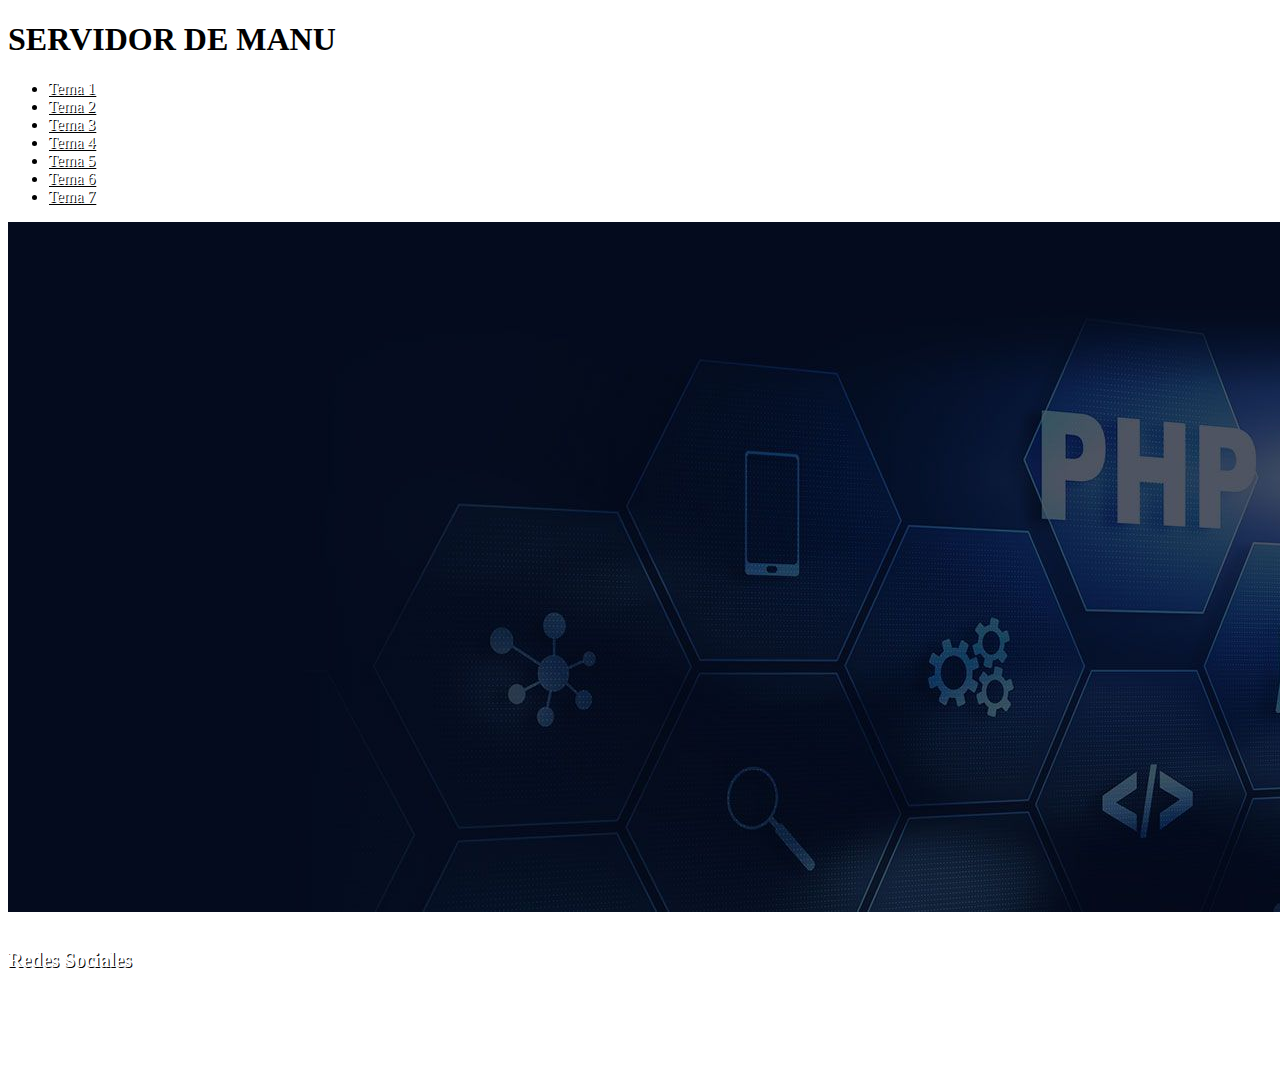
<file: index.html>
<!DOCTYPE html>
<html lang="es">

    <head>
        <meta charset="UTF-8">
        <meta name="viewport" content="width=device-width, initial-scale=1.0">

        <title>Servidor de Manu</title>

    <!-- BOOTSTRAP -->
        <link href="https://cdn.jsdelivr.net/npm/bootstrap@5.2.3/dist/css/bootstrap.min.css" rel="stylesheet" integrity="sha384-rbsA2VBKQhggwzxH7pPCaAqO46MgnOM80zW1RWuH61DGLwZJEdK2Kadq2F9CUG65" crossorigin="anonymous">
        <link rel="stylesheet" href="https://cdn.jsdelivr.net/npm/bootstrap-icons@1.10.3/font/bootstrap-icons.css">
        
        <link rel="stylesheet" href="css/estilos.css">
    </head>

    <body>
        <div class="container-fluid">
        <!-- HEADER -->
            <header class="text-center bg-dark bg-gradient py-3">
                <h1>SERVIDOR DE MANU</h1>
            </header>
                      
        <!-- NAV -->
            <nav class="navbar navbar-expand-md navbar-dark bg-dark bg-gradient lg-sticky-top d-flex">

                <div class="navbar row container-fluid d-flex text-center">

                    <ul class="navbar-nav row row-cols">

                        <div class="col-md-3 col-lg">
                        <li class="nav-item">
                            <a class="nav-link navTema" href="Tema1">Tema 1</a>
                        </li>
                        </div>

                        <div class="col-md-3 col-lg">
                        <li class="nav-item">
                            <a class="nav-link navTema" href="Tema2">Tema 2</a>
                        </li>
                        </div>

                        <div class="col-md-3 col-lg">
                        <li class="nav-item">
                            <a class="nav-link navTema" href="Tema3">Tema 3</a>
                        </li>                      
                        </div>

                        <div class="col-md-3 col-lg">
                        <li class="nav-item">
                            <a class="nav-link navTema" href="Tema4">Tema 4</a>
                        </li>                    
                        </div>              

                        <div class="col-md-3 col-lg">
                        <li class="nav-item">
                            <a class="nav-link navTema" href="Tema5">Tema 5</a>
                        </li>
                        </div>

                        <div class="col-md-3 col-lg">
                        <li class="nav-item">
                            <a class="nav-link navTema" href="Tema6">Tema 6</a>
                        </li>
                        </div>

                        <div class="col-md-3 col-lg">
                        <li class="nav-item">
                            <a class="nav-link navTema" href="Tema7">Tema 7</a>
                        </li>
                        </div>
                    </ul>
                </div>
            </nav>
                
        <!-- MAIN -->
            <main>
                <img src="imagenes/php_img.jpg" class="d-block mx-auto php_img py" alt="php_img">               
            </main>
           
        <!-- FOOTER -->
            <footer class="border-top bg-dark bg-gradient">
                <div class="row">

                    <!-- ACORDEON DE REDES -->
                    <div class="accordion mx-auto text-center py-4" id="accordionRedes" style="width: 50%;">
                        
                        <h5 class="footerTitulo" type="button" data-bs-toggle="collapse" data-bs-target="#collapseTwo" aria-expanded="true" aria-controls="collapseTwo">Redes Sociales</h5> 

                        <ul class="accordion-collapse collapse py-4 accordion-body" id="collapseTwo" aria-labelledby="headingTwo" data-bs-parent="#accordionRedes">
                            <a href="https://github.com/ManuECyL" target="_blank"><i class="bi bi-github px-3"></i></a>
                            <a href="#"><i class="bi bi-twitter px-2"></i></a>
                            <a href="#"><i class="bi bi-instagram px-3"></i></a>
                        </ul>                 
                    </div>

                            
                <!-- COPYRIGHT -->
                <div class="mx-auto text-center py-3 border-top" style="width: 98%;">
                    <p style="color: white;">© 2023 Company, Inc. All rights reserved.</p>
                </div>
            </footer>
        </div>
            
            
        <script src="https://cdn.jsdelivr.net/npm/@popperjs/core@2.11.6/dist/umd/popper.min.js" integrity="sha384-oBqDVmMz9ATKxIep9tiCxS/Z9fNfEXiDAYTujMAeBAsjFuCZSmKbSSUnQlmh/jp3" crossorigin="anonymous"></script>
        <script src="https://cdn.jsdelivr.net/npm/bootstrap@5.2.3/dist/js/bootstrap.min.js" integrity="sha384-cuYeSxntonz0PPNlHhBs68uyIAVpIIOZZ5JqeqvYYIcEL727kskC66kF92t6Xl2V" crossorigin="anonymous"></script>
    </body>

</html>
</file>
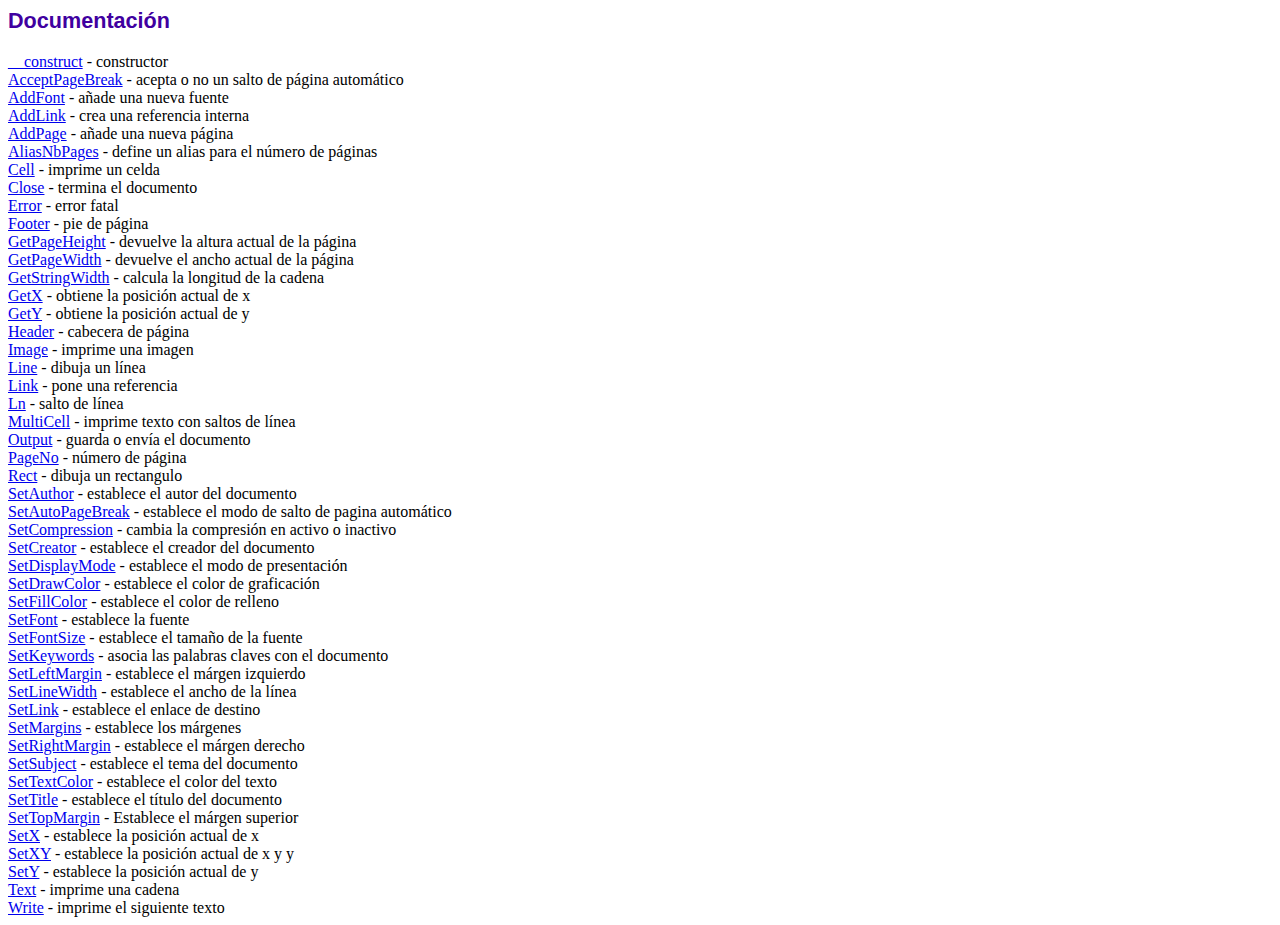
<file: fpdf186/doc/index.htm>
<!DOCTYPE html PUBLIC "-//W3C//DTD HTML 4.01 Transitional//EN">
<html>
<head>
<meta http-equiv="Content-Type" content="text/html; charset=UTF-8">
<title>Documentación</title>
<link type="text/css" rel="stylesheet" href="../fpdf.css">
</head>
<body>
<h1>Documentación</h1>
<a href="__construct.htm">__construct</a> - constructor<br>
<a href="acceptpagebreak.htm">AcceptPageBreak</a> - acepta o no un salto de página automático<br>
<a href="addfont.htm">AddFont</a> - añade una nueva fuente<br>
<a href="addlink.htm">AddLink</a> - crea una referencia interna<br>
<a href="addpage.htm">AddPage</a> - añade una nueva página<br>
<a href="aliasnbpages.htm">AliasNbPages</a> - define un alias para el número de páginas<br>
<a href="cell.htm">Cell</a> - imprime un celda<br>
<a href="close.htm">Close</a> - termina el documento<br>
<a href="error.htm">Error</a> - error fatal<br>
<a href="footer.htm">Footer</a> - pie de página<br>
<a href="getpageheight.htm">GetPageHeight</a> - devuelve la altura actual de la página<br>
<a href="getpagewidth.htm">GetPageWidth</a> - devuelve el ancho actual de la página<br>
<a href="getstringwidth.htm">GetStringWidth</a> - calcula la longitud de la cadena<br>
<a href="getx.htm">GetX</a> - obtiene la posición actual de x<br>
<a href="gety.htm">GetY</a> - obtiene la posición actual de y<br>
<a href="header.htm">Header</a> - cabecera de página<br>
<a href="image.htm">Image</a> - imprime una imagen<br>
<a href="line.htm">Line</a> - dibuja un línea<br>
<a href="link.htm">Link</a> - pone una referencia<br>
<a href="ln.htm">Ln</a> - salto de línea<br>
<a href="multicell.htm">MultiCell</a> - imprime texto con saltos de línea<br>
<a href="output.htm">Output</a> - guarda o envía el documento<br>
<a href="pageno.htm">PageNo</a> - número de página<br>
<a href="rect.htm">Rect</a> - dibuja un rectangulo<br>
<a href="setauthor.htm">SetAuthor</a> - establece el autor del documento<br>
<a href="setautopagebreak.htm">SetAutoPageBreak</a> - establece el modo de salto de pagina automático<br>
<a href="setcompression.htm">SetCompression</a> - cambia la compresión en activo o inactivo<br>
<a href="setcreator.htm">SetCreator</a> - establece el creador del documento<br>
<a href="setdisplaymode.htm">SetDisplayMode</a> - establece el modo de presentación<br>
<a href="setdrawcolor.htm">SetDrawColor</a> - establece el color de graficación<br>
<a href="setfillcolor.htm">SetFillColor</a> - establece el color de relleno<br>
<a href="setfont.htm">SetFont</a> - establece la fuente<br>
<a href="setfontsize.htm">SetFontSize</a> - establece el tamaño de la fuente<br>
<a href="setkeywords.htm">SetKeywords</a> - asocia las palabras claves con el documento<br>
<a href="setleftmargin.htm">SetLeftMargin</a> - establece el márgen izquierdo<br>
<a href="setlinewidth.htm">SetLineWidth</a> - establece el ancho de la línea<br>
<a href="setlink.htm">SetLink</a> - establece el enlace de destino<br>
<a href="setmargins.htm">SetMargins</a> - establece los márgenes<br>
<a href="setrightmargin.htm">SetRightMargin</a> - establece el márgen derecho<br>
<a href="setsubject.htm">SetSubject</a> - establece el tema del documento<br>
<a href="settextcolor.htm">SetTextColor</a> - establece el color del texto<br>
<a href="settitle.htm">SetTitle</a> - establece el título del documento<br>
<a href="settopmargin.htm">SetTopMargin</a> - Establece el márgen superior<br>
<a href="setx.htm">SetX</a> - establece la posición actual de x<br>
<a href="setxy.htm">SetXY</a> - establece la posición actual de x y y<br>
<a href="sety.htm">SetY</a> - establece la posición actual de y<br>
<a href="text.htm">Text</a> - imprime una cadena<br>
<a href="write.htm">Write</a> - imprime el siguiente texto<br>
</body>
</html>
</file>
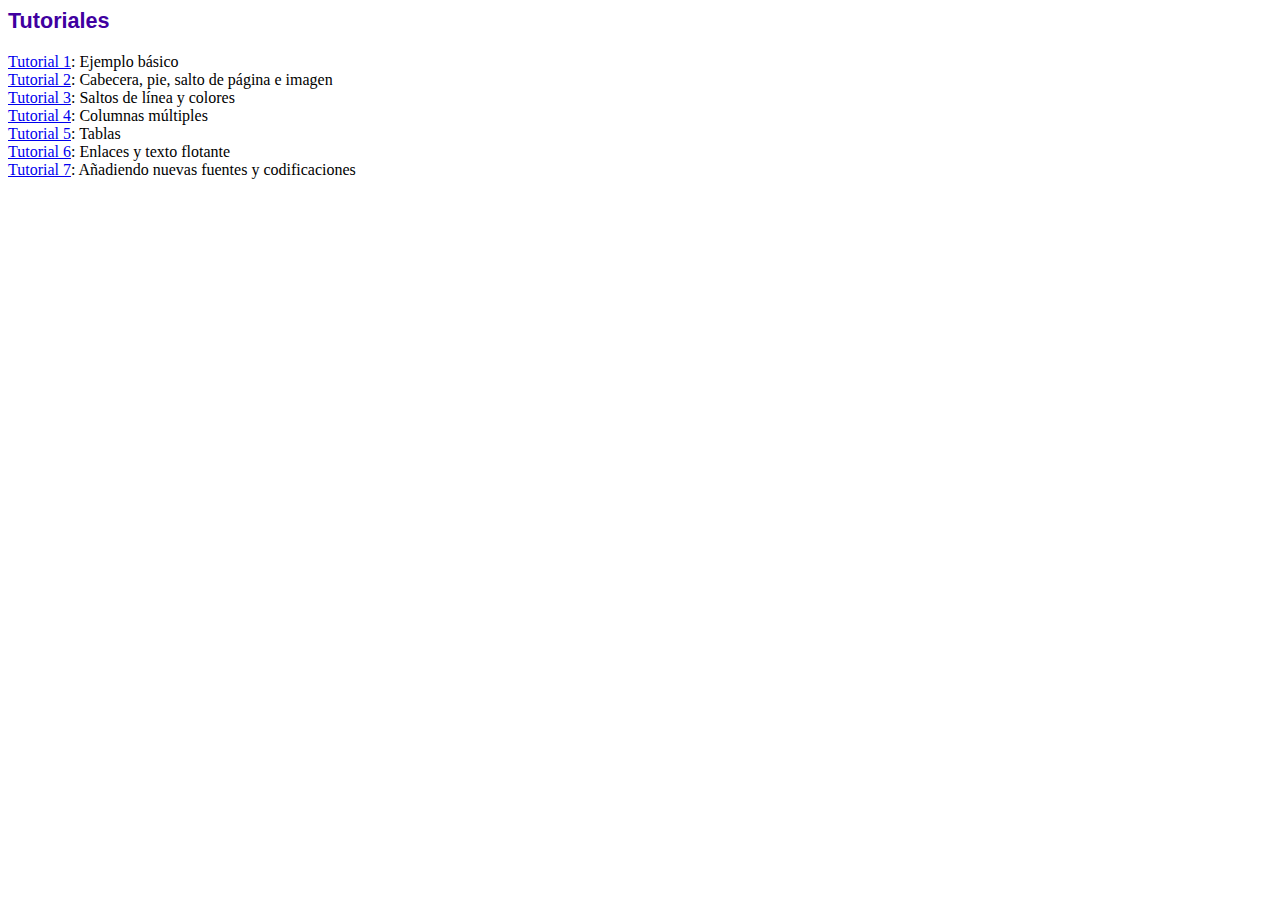
<file: fpdf186/tutorial/index.htm>
<!DOCTYPE html PUBLIC "-//W3C//DTD HTML 4.01 Transitional//EN">
<html>
<head>
<meta http-equiv="Content-Type" content="text/html; charset=UTF-8">
<title>Tutoriales</title>
<link type="text/css" rel="stylesheet" href="../fpdf.css">
</head>
<body>
<h1>Tutoriales</h1>
<ul style="list-style-type:none; margin-left:0; padding-left:0">
<li><a href="tuto1.htm">Tutorial 1</a>: Ejemplo básico</li>
<li><a href="tuto2.htm">Tutorial 2</a>: Cabecera, pie, salto de página e imagen</li>
<li><a href="tuto3.htm">Tutorial 3</a>: Saltos de línea y colores</li>
<li><a href="tuto4.htm">Tutorial 4</a>: Columnas múltiples</li>
<li><a href="tuto5.htm">Tutorial 5</a>: Tablas</li>
<li><a href="tuto6.htm">Tutorial 6</a>: Enlaces y texto flotante</li>
<li><a href="tuto7.htm">Tutorial 7</a>: Añadiendo nuevas fuentes y codificaciones</li>
</ul>
</body>
</html>
</file>
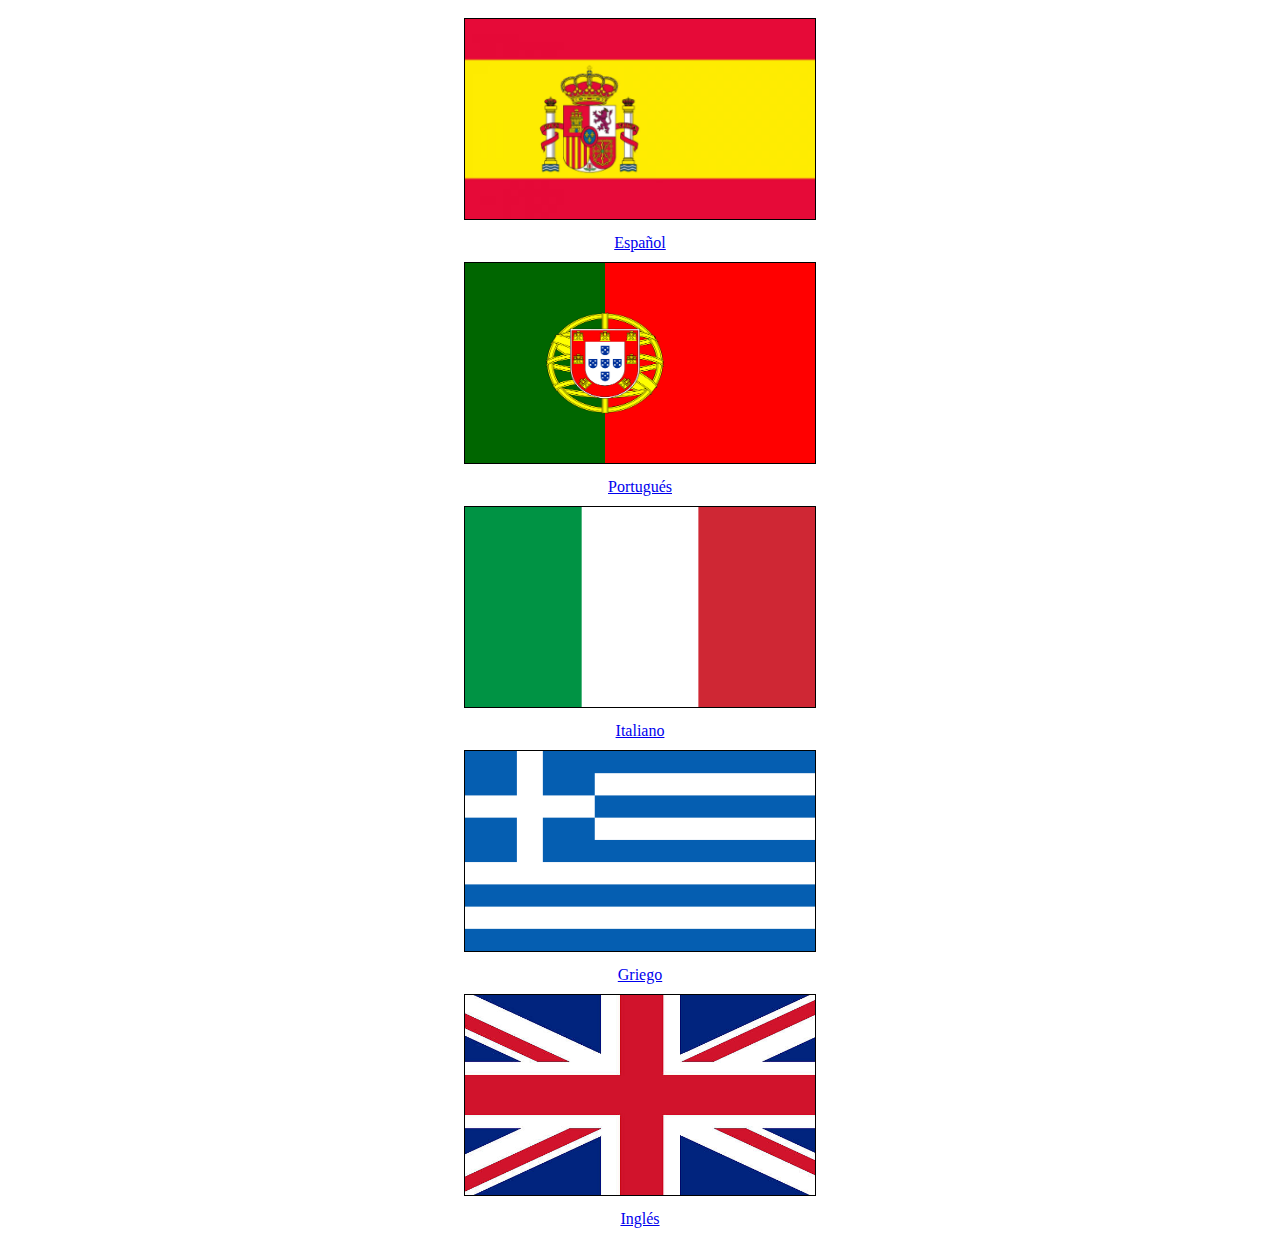
<file: Tema2/Tareas/01_Idiomas/index.html>
<!DOCTYPE html>
<html lang="es">
    <head>
        <meta charset="UTF-8">
        <meta name="viewport" content="width=device-width, initial-scale=1.0">

        <title>Idiomas</title>

        <style>
            body {
                text-align: center;
            }

            img {
                height: 200px;
                width: 350px;
                margin: 10px;
                border: 1px solid black;
            }

        </style>
    </head>

    <body>
        <a href="HolaMundoIdioma.php?idioma=es"><img src="imagenes/España.jpg" alt=""><br>Español</a>
        <br>
        <a href="HolaMundoIdioma.php?idioma=por"><img src="imagenes/Portugal.jpg" alt=""><br>Portugués</a>
        <br>
        <a href="HolaMundoIdioma.php?idioma=ita"><img src="imagenes/Italia.jpg" alt=""><br>Italiano</a>
        <br>
        <a href="HolaMundoIdioma.php?idioma=gri"><img src="imagenes/Grecia.jpg" alt=""><br>Griego</a>
        <br>
        <a href="HolaMundoIdioma.php?idioma=en"><img src="imagenes/Gran Bretaña.jpg" alt=""><br>Inglés</a>
    </body>
</html>
</file>
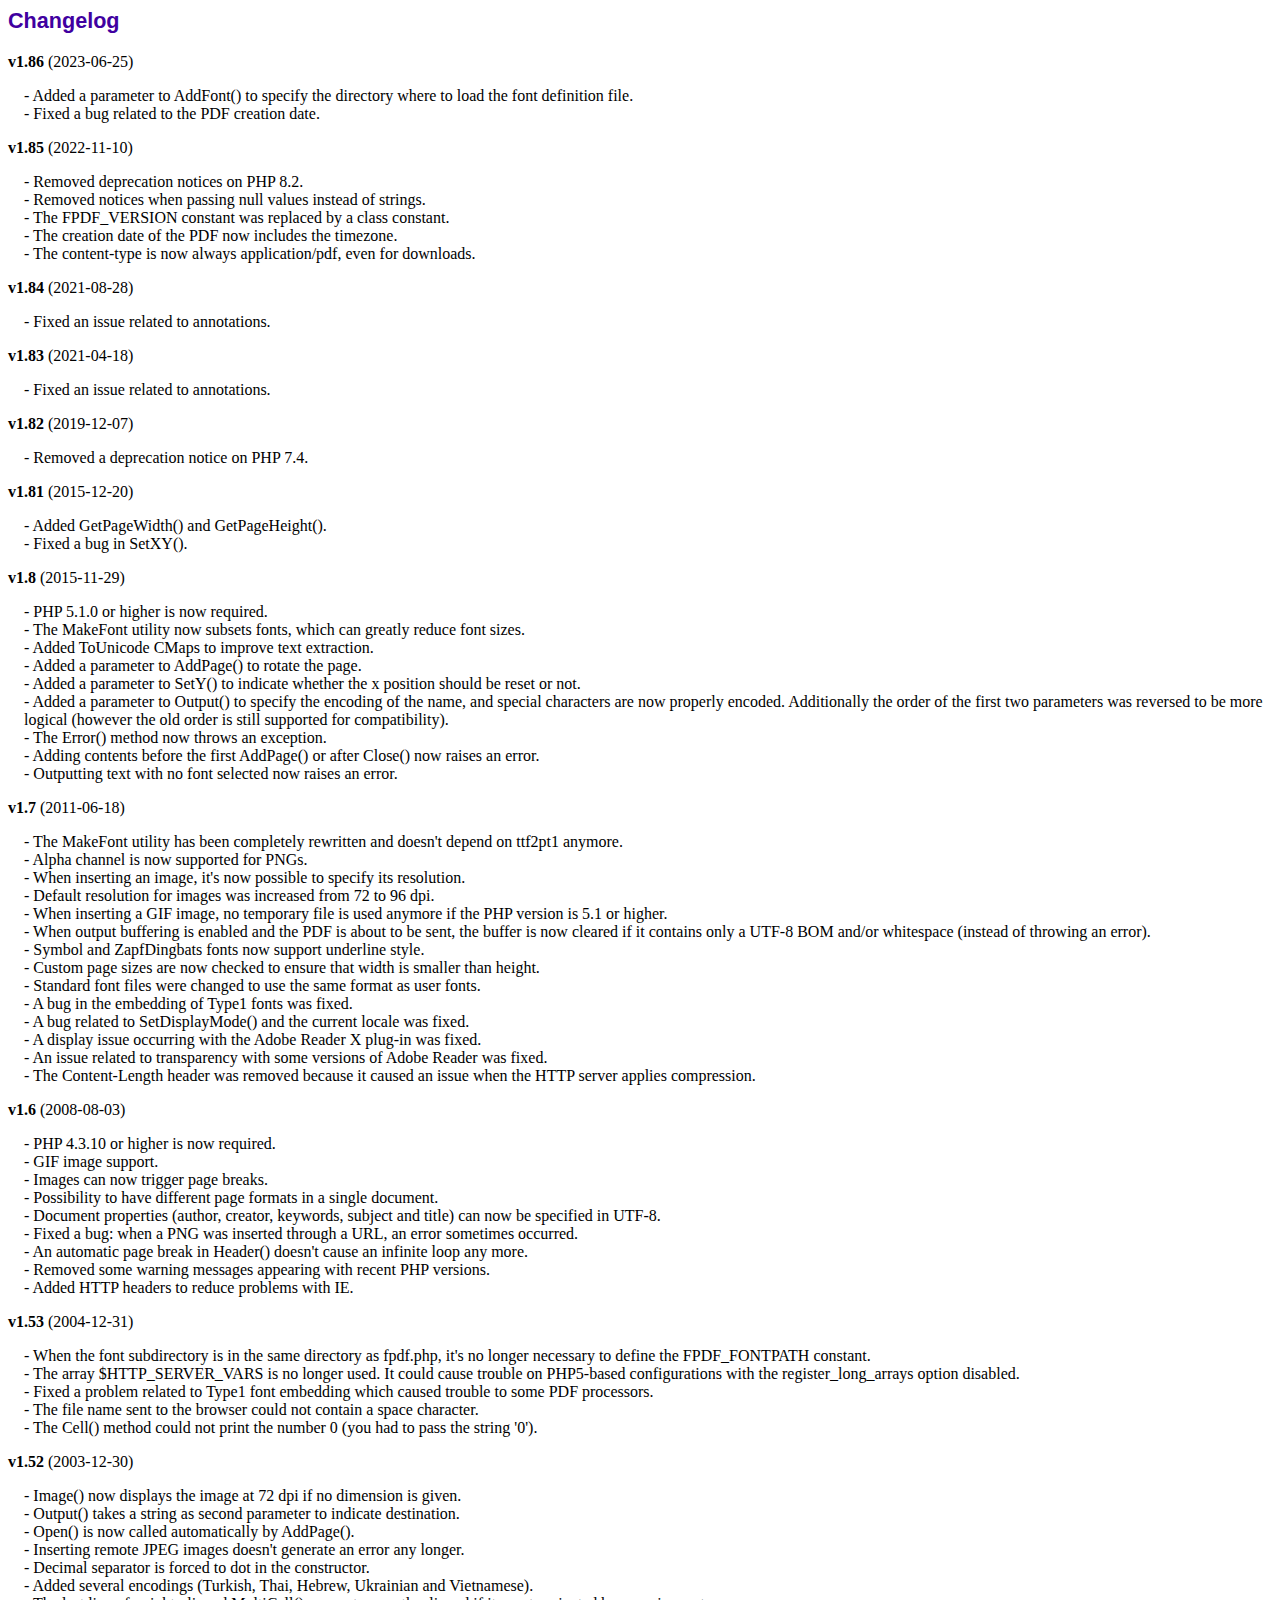
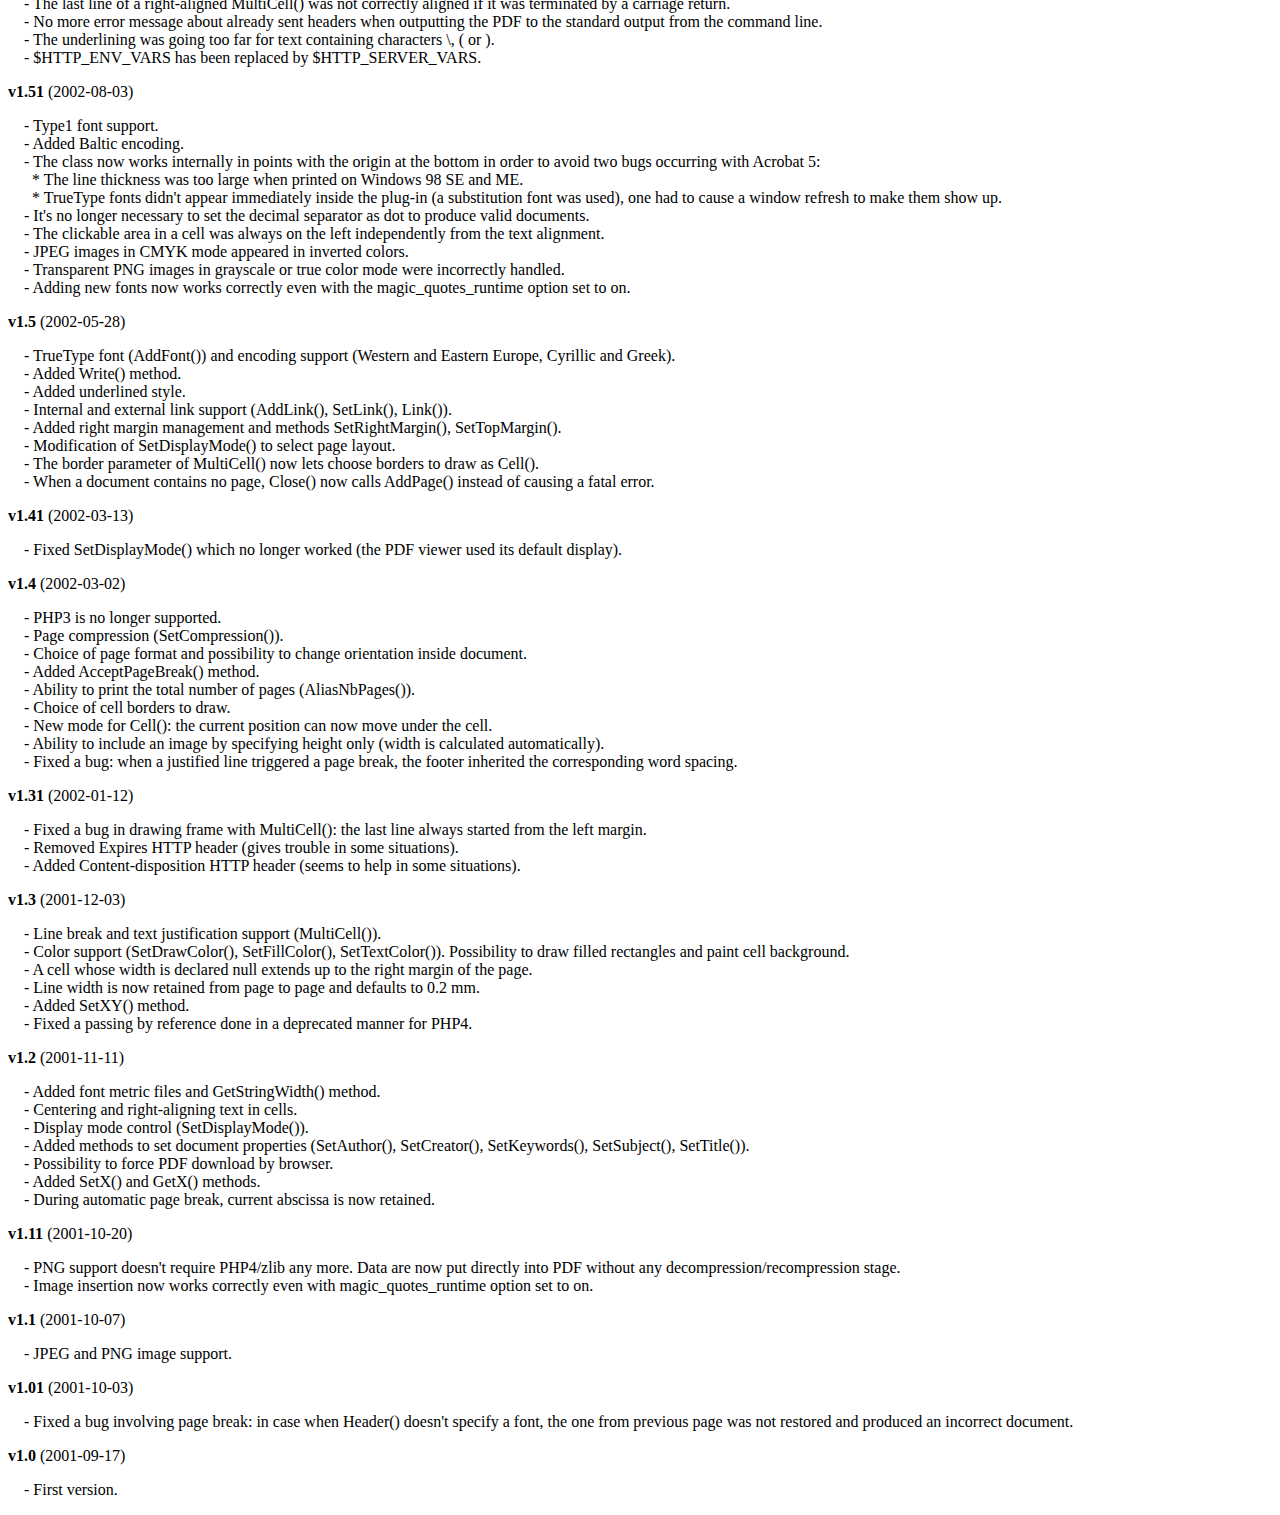
<file: fpdf186/changelog.htm>
<!DOCTYPE html PUBLIC "-//W3C//DTD HTML 4.01 Transitional//EN">
<html>
<head>
<meta http-equiv="Content-Type" content="text/html; charset=UTF-8">
<title>Changelog</title>
<link type="text/css" rel="stylesheet" href="fpdf.css">
<style type="text/css">
dd {margin:1em 0 1em 1em}
</style>
</head>
<body>
<h1>Changelog</h1>
<dl>
<dt><strong>v1.86</strong> (2023-06-25)</dt>
<dd>
- Added a parameter to AddFont() to specify the directory where to load the font definition file.<br>
- Fixed a bug related to the PDF creation date.<br>
</dd>
<dt><strong>v1.85</strong> (2022-11-10)</dt>
<dd>
- Removed deprecation notices on PHP 8.2.<br>
- Removed notices when passing null values instead of strings.<br>
- The FPDF_VERSION constant was replaced by a class constant.<br>
- The creation date of the PDF now includes the timezone.<br>
- The content-type is now always application/pdf, even for downloads.<br>
</dd>
<dt><strong>v1.84</strong> (2021-08-28)</dt>
<dd>
- Fixed an issue related to annotations.<br>
</dd>
<dt><strong>v1.83</strong> (2021-04-18)</dt>
<dd>
- Fixed an issue related to annotations.<br>
</dd>
<dt><strong>v1.82</strong> (2019-12-07)</dt>
<dd>
- Removed a deprecation notice on PHP 7.4.<br>
</dd>
<dt><strong>v1.81</strong> (2015-12-20)</dt>
<dd>
- Added GetPageWidth() and GetPageHeight().<br>
- Fixed a bug in SetXY().<br>
</dd>
<dt><strong>v1.8</strong> (2015-11-29)</dt>
<dd>
- PHP 5.1.0 or higher is now required.<br>
- The MakeFont utility now subsets fonts, which can greatly reduce font sizes.<br>
- Added ToUnicode CMaps to improve text extraction.<br>
- Added a parameter to AddPage() to rotate the page.<br>
- Added a parameter to SetY() to indicate whether the x position should be reset or not.<br>
- Added a parameter to Output() to specify the encoding of the name, and special characters are now properly encoded. Additionally the order of the first two parameters was reversed to be more logical (however the old order is still supported for compatibility).<br>
- The Error() method now throws an exception.<br>
- Adding contents before the first AddPage() or after Close() now raises an error.<br>
- Outputting text with no font selected now raises an error.<br>
</dd>
<dt><strong>v1.7</strong> (2011-06-18)</dt>
<dd>
- The MakeFont utility has been completely rewritten and doesn't depend on ttf2pt1 anymore.<br>
- Alpha channel is now supported for PNGs.<br>
- When inserting an image, it's now possible to specify its resolution.<br>
- Default resolution for images was increased from 72 to 96 dpi.<br>
- When inserting a GIF image, no temporary file is used anymore if the PHP version is 5.1 or higher.<br>
- When output buffering is enabled and the PDF is about to be sent, the buffer is now cleared if it contains only a UTF-8 BOM and/or whitespace (instead of throwing an error).<br>
- Symbol and ZapfDingbats fonts now support underline style.<br>
- Custom page sizes are now checked to ensure that width is smaller than height.<br>
- Standard font files were changed to use the same format as user fonts.<br>
- A bug in the embedding of Type1 fonts was fixed.<br>
- A bug related to SetDisplayMode() and the current locale was fixed.<br>
- A display issue occurring with the Adobe Reader X plug-in was fixed.<br>
- An issue related to transparency with some versions of Adobe Reader was fixed.<br>
- The Content-Length header was removed because it caused an issue when the HTTP server applies compression.<br>
</dd>
<dt><strong>v1.6</strong> (2008-08-03)</dt>
<dd>
- PHP 4.3.10 or higher is now required.<br>
- GIF image support.<br>
- Images can now trigger page breaks.<br>
- Possibility to have different page formats in a single document.<br>
- Document properties (author, creator, keywords, subject and title) can now be specified in UTF-8.<br>
- Fixed a bug: when a PNG was inserted through a URL, an error sometimes occurred.<br>
- An automatic page break in Header() doesn't cause an infinite loop any more.<br>
- Removed some warning messages appearing with recent PHP versions.<br>
- Added HTTP headers to reduce problems with IE.<br>
</dd>
<dt><strong>v1.53</strong> (2004-12-31)</dt>
<dd>
- When the font subdirectory is in the same directory as fpdf.php, it's no longer necessary to define the FPDF_FONTPATH constant.<br>
- The array $HTTP_SERVER_VARS is no longer used. It could cause trouble on PHP5-based configurations with the register_long_arrays option disabled.<br>
- Fixed a problem related to Type1 font embedding which caused trouble to some PDF processors.<br>
- The file name sent to the browser could not contain a space character.<br>
- The Cell() method could not print the number 0 (you had to pass the string '0').<br>
</dd>
<dt><strong>v1.52</strong> (2003-12-30)</dt>
<dd>
- Image() now displays the image at 72 dpi if no dimension is given.<br>
- Output() takes a string as second parameter to indicate destination.<br>
- Open() is now called automatically by AddPage().<br>
- Inserting remote JPEG images doesn't generate an error any longer.<br>
- Decimal separator is forced to dot in the constructor.<br>
- Added several encodings (Turkish, Thai, Hebrew, Ukrainian and Vietnamese).<br>
- The last line of a right-aligned MultiCell() was not correctly aligned if it was terminated by a carriage return.<br>
- No more error message about already sent headers when outputting the PDF to the standard output from the command line.<br>
- The underlining was going too far for text containing characters \, ( or ).<br>
- $HTTP_ENV_VARS has been replaced by $HTTP_SERVER_VARS.<br>
</dd>
<dt><strong>v1.51</strong> (2002-08-03)</dt>
<dd>
- Type1 font support.<br>
- Added Baltic encoding.<br>
- The class now works internally in points with the origin at the bottom in order to avoid two bugs occurring with Acrobat 5:<br>&nbsp;&nbsp;* The line thickness was too large when printed on Windows 98 SE and ME.<br>&nbsp;&nbsp;* TrueType fonts didn't appear immediately inside the plug-in (a substitution font was used), one had to cause a window refresh to make them show up.<br>
- It's no longer necessary to set the decimal separator as dot to produce valid documents.<br>
- The clickable area in a cell was always on the left independently from the text alignment.<br>
- JPEG images in CMYK mode appeared in inverted colors.<br>
- Transparent PNG images in grayscale or true color mode were incorrectly handled.<br>
- Adding new fonts now works correctly even with the magic_quotes_runtime option set to on.<br>
</dd>
<dt><strong>v1.5</strong> (2002-05-28)</dt>
<dd>
- TrueType font (AddFont()) and encoding support (Western and Eastern Europe, Cyrillic and Greek).<br>
- Added Write() method.<br>
- Added underlined style.<br>
- Internal and external link support (AddLink(), SetLink(), Link()).<br>
- Added right margin management and methods SetRightMargin(), SetTopMargin().<br>
- Modification of SetDisplayMode() to select page layout.<br>
- The border parameter of MultiCell() now lets choose borders to draw as Cell().<br>
- When a document contains no page, Close() now calls AddPage() instead of causing a fatal error.<br>
</dd>
<dt><strong>v1.41</strong> (2002-03-13)</dt>
<dd>
- Fixed SetDisplayMode() which no longer worked (the PDF viewer used its default display).<br>
</dd>
<dt><strong>v1.4</strong> (2002-03-02)</dt>
<dd>
- PHP3 is no longer supported.<br>
- Page compression (SetCompression()).<br>
- Choice of page format and possibility to change orientation inside document.<br>
- Added AcceptPageBreak() method.<br>
- Ability to print the total number of pages (AliasNbPages()).<br>
- Choice of cell borders to draw.<br>
- New mode for Cell(): the current position can now move under the cell.<br>
- Ability to include an image by specifying height only (width is calculated automatically).<br>
- Fixed a bug: when a justified line triggered a page break, the footer inherited the corresponding word spacing.<br>
</dd>
<dt><strong>v1.31</strong> (2002-01-12)</dt>
<dd>
- Fixed a bug in drawing frame with MultiCell(): the last line always started from the left margin.<br>
- Removed Expires HTTP header (gives trouble in some situations).<br>
- Added Content-disposition HTTP header (seems to help in some situations).<br>
</dd>
<dt><strong>v1.3</strong> (2001-12-03)</dt>
<dd>
- Line break and text justification support (MultiCell()).<br>
- Color support (SetDrawColor(), SetFillColor(), SetTextColor()). Possibility to draw filled rectangles and paint cell background.<br>
- A cell whose width is declared null extends up to the right margin of the page.<br>
- Line width is now retained from page to page and defaults to 0.2 mm.<br>
- Added SetXY() method.<br>
- Fixed a passing by reference done in a deprecated manner for PHP4.<br>
</dd>
<dt><strong>v1.2</strong> (2001-11-11)</dt>
<dd>
- Added font metric files and GetStringWidth() method.<br>
- Centering and right-aligning text in cells.<br>
- Display mode control (SetDisplayMode()).<br>
- Added methods to set document properties (SetAuthor(), SetCreator(), SetKeywords(), SetSubject(), SetTitle()).<br>
- Possibility to force PDF download by browser.<br>
- Added SetX() and GetX() methods.<br>
- During automatic page break, current abscissa is now retained.<br>
</dd>
<dt><strong>v1.11</strong> (2001-10-20)</dt>
<dd>
- PNG support doesn't require PHP4/zlib any more. Data are now put directly into PDF without any decompression/recompression stage.<br>
- Image insertion now works correctly even with magic_quotes_runtime option set to on.<br>
</dd>
<dt><strong>v1.1</strong> (2001-10-07)</dt>
<dd>
- JPEG and PNG image support.<br>
</dd>
<dt><strong>v1.01</strong> (2001-10-03)</dt>
<dd>
- Fixed a bug involving page break: in case when Header() doesn't specify a font, the one from previous page was not restored and produced an incorrect document.<br>
</dd>
<dt><strong>v1.0</strong> (2001-09-17)</dt>
<dd>
- First version.<br>
</dd>
</dl>
</body>
</html>
</file>
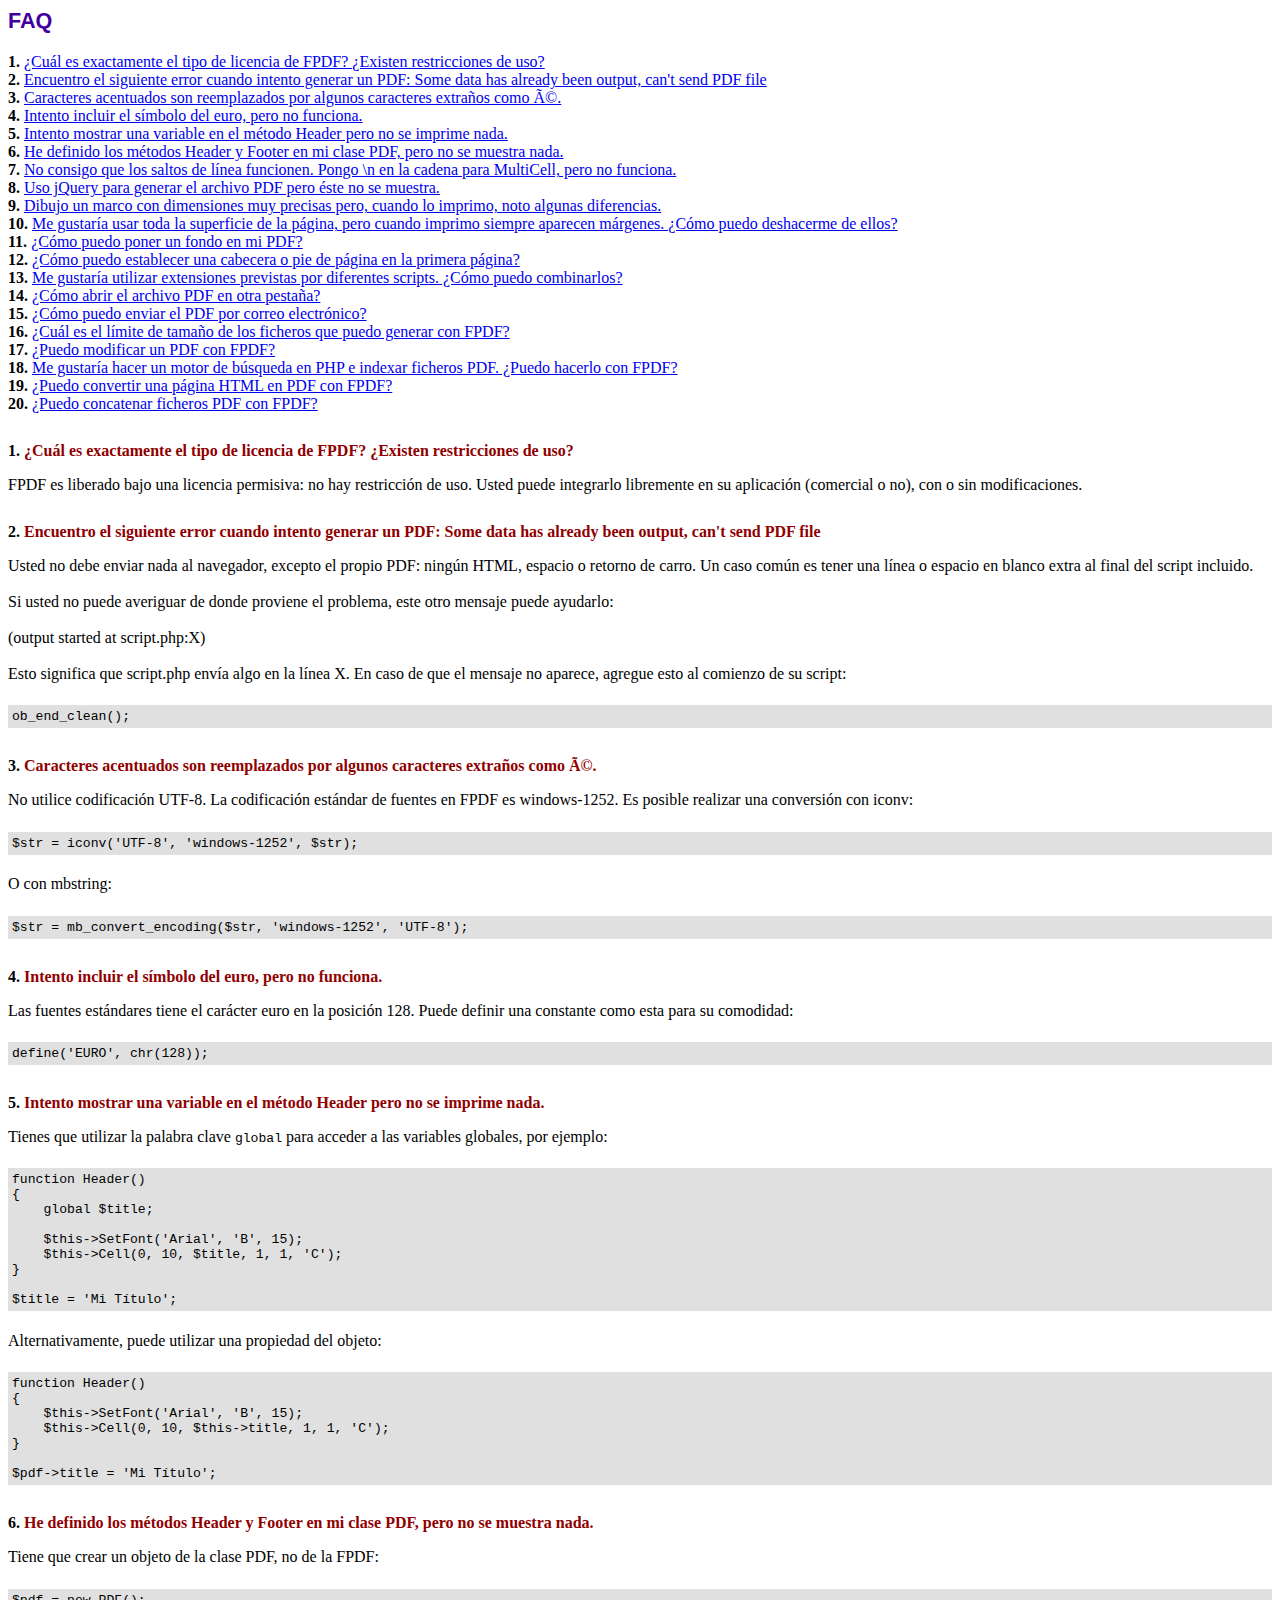
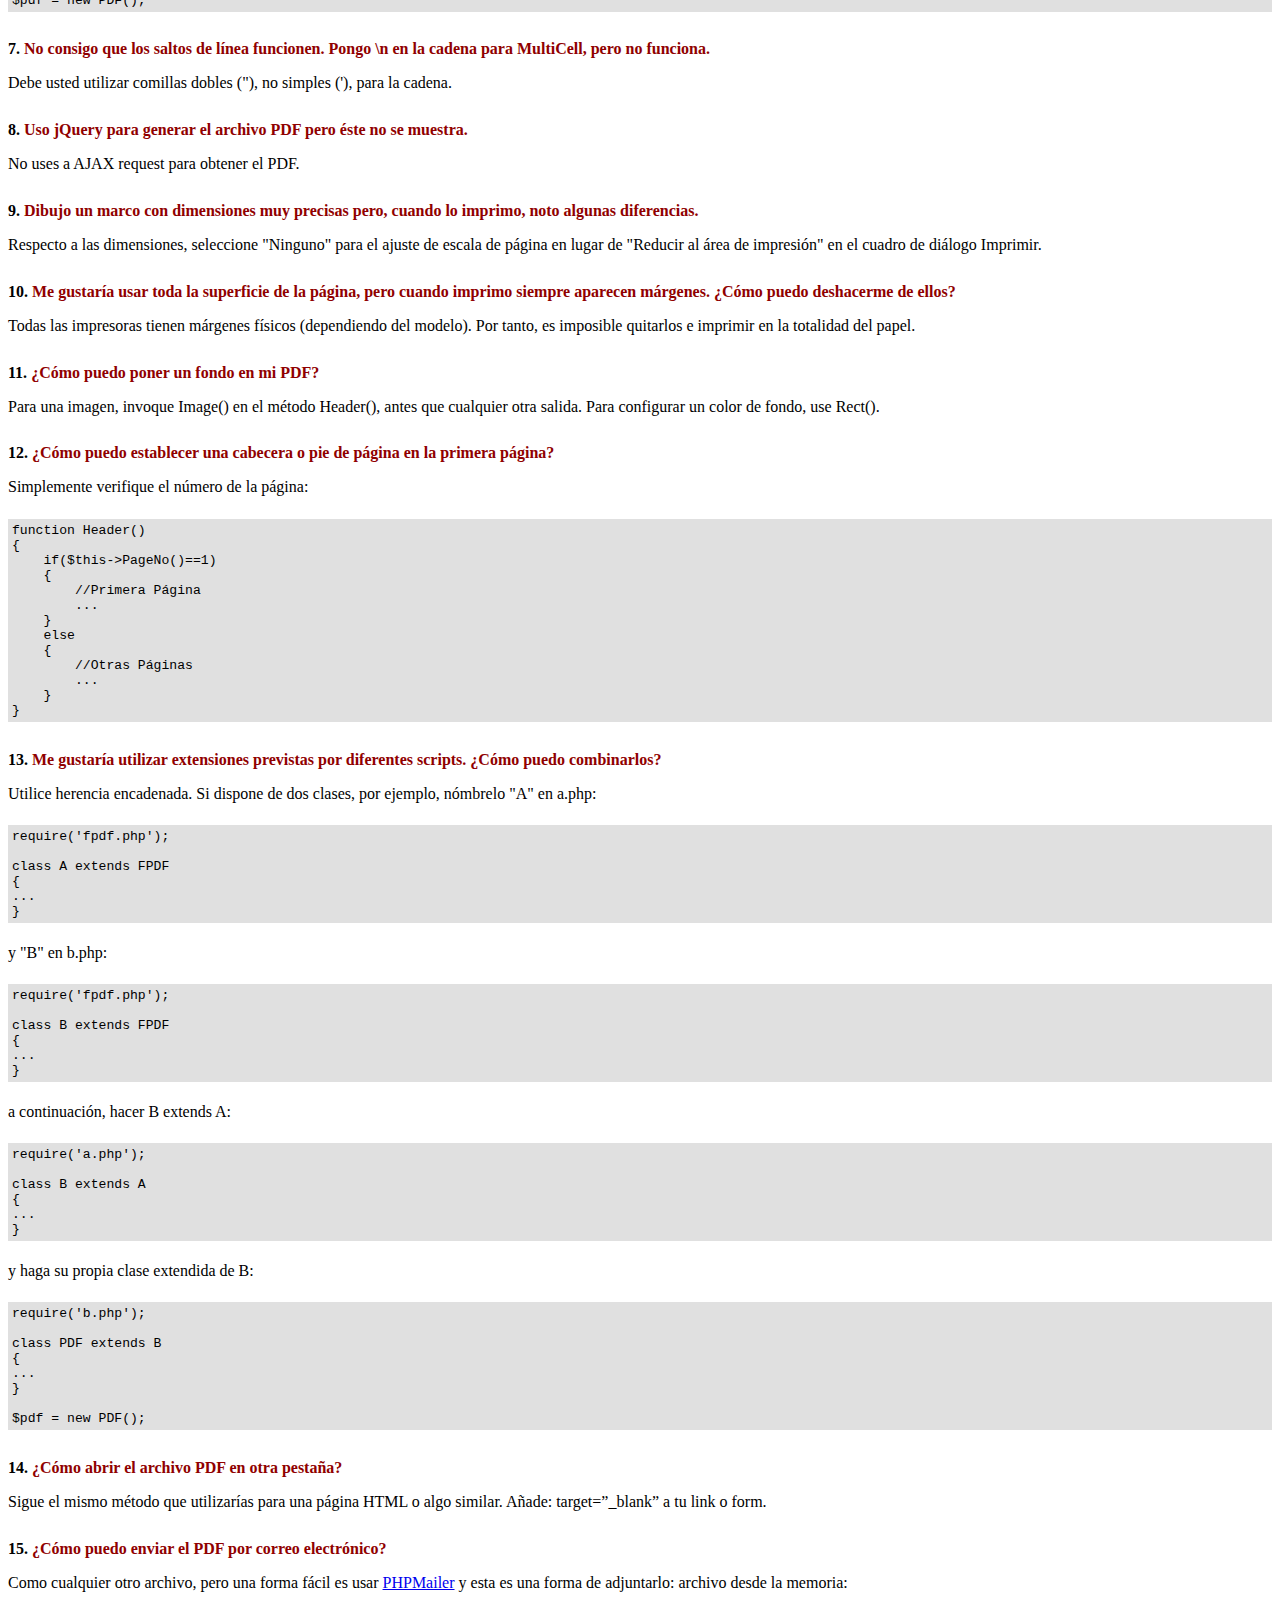
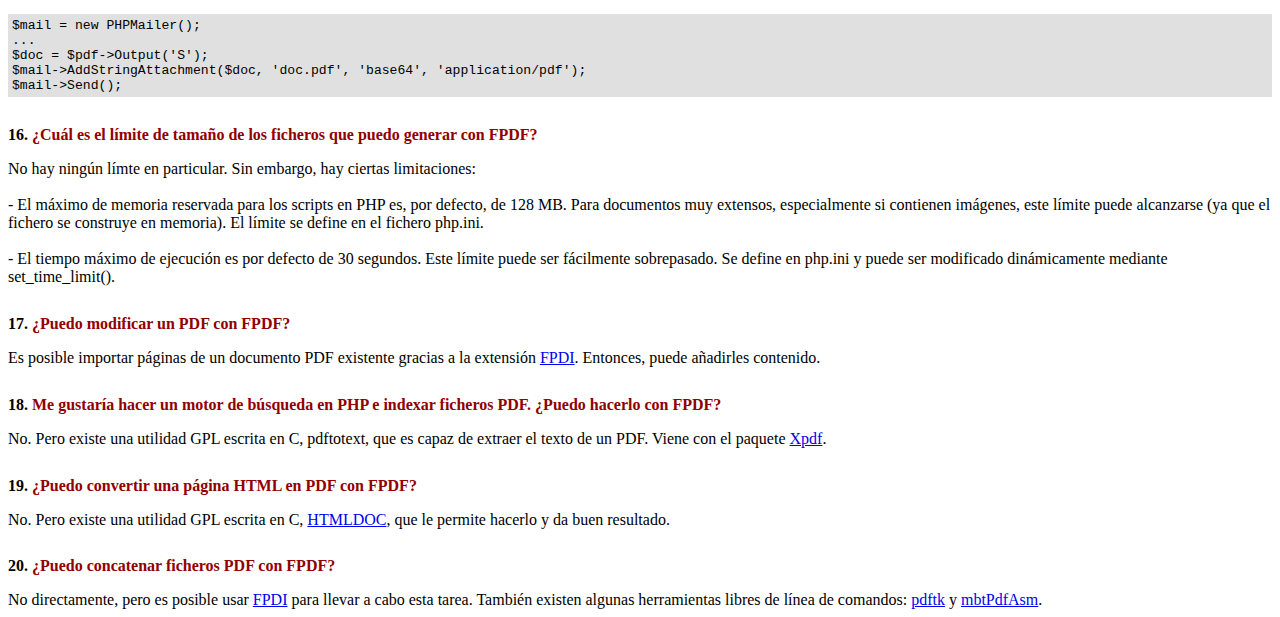
<file: fpdf186/FAQ.htm>
<!DOCTYPE html PUBLIC "-//W3C//DTD HTML 4.01 Transitional//EN">
<html>
<head>
<meta http-equiv="Content-Type" content="text/html; charset=UTF-8">
<title>FAQ</title>
<link type="text/css" rel="stylesheet" href="fpdf.css">
<style type="text/css">
ul {list-style-type:none; margin:0; padding:0}
ul#answers li {margin-top:1.8em}
.question {font-weight:bold; color:#900000}
</style>
</head>
<body>
<h1>FAQ</h1>
<ul>
<li><b>1.</b> <a href='#q1'>¿Cuál es exactamente el tipo de licencia de FPDF? ¿Existen restricciones de uso?</a></li>
<li><b>2.</b> <a href='#q2'>Encuentro el siguiente error cuando intento generar un PDF: Some data has already been output, can't send PDF file</a></li>
<li><b>3.</b> <a href='#q3'>Caracteres acentuados son reemplazados por algunos caracteres extraños como Ã©.</a></li>
<li><b>4.</b> <a href='#q4'>Intento incluir el símbolo del euro, pero no funciona.</a></li>
<li><b>5.</b> <a href='#q5'>Intento mostrar una variable en el método Header pero no se imprime nada.</a></li>
<li><b>6.</b> <a href='#q6'>He definido los métodos Header y Footer en mi clase PDF, pero no se muestra nada.</a></li>
<li><b>7.</b> <a href='#q7'>No consigo que los saltos de línea funcionen. Pongo \n en la cadena para MultiCell, pero no funciona.</a></li>
<li><b>8.</b> <a href='#q8'>Uso jQuery para generar el archivo PDF pero éste no se muestra.</a></li>
<li><b>9.</b> <a href='#q9'>Dibujo un marco con dimensiones muy precisas pero, cuando lo imprimo, noto algunas diferencias.</a></li>
<li><b>10.</b> <a href='#q10'>Me gustaría usar toda la superficie de la página, pero cuando imprimo siempre aparecen márgenes. ¿Cómo puedo deshacerme de ellos?</a></li>
<li><b>11.</b> <a href='#q11'>¿Cómo puedo poner un fondo en mi PDF?</a></li>
<li><b>12.</b> <a href='#q12'>¿Cómo puedo establecer una cabecera o pie de página en la primera página?</a></li>
<li><b>13.</b> <a href='#q13'>Me gustaría utilizar extensiones previstas por diferentes scripts. ¿Cómo puedo combinarlos?</a></li>
<li><b>14.</b> <a href='#q14'>¿Cómo abrir el archivo PDF en otra pestaña?</a></li>
<li><b>15.</b> <a href='#q15'>¿Cómo puedo enviar el PDF por correo electrónico?</a></li>
<li><b>16.</b> <a href='#q16'>¿Cuál es el límite de tamaño de los ficheros que puedo generar con FPDF?</a></li>
<li><b>17.</b> <a href='#q17'>¿Puedo modificar un PDF con FPDF?</a></li>
<li><b>18.</b> <a href='#q18'>Me gustaría hacer un motor de búsqueda en PHP e indexar ficheros PDF. ¿Puedo hacerlo con FPDF?</a></li>
<li><b>19.</b> <a href='#q19'>¿Puedo convertir una página HTML en PDF con FPDF?</a></li>
<li><b>20.</b> <a href='#q20'>¿Puedo concatenar ficheros PDF con FPDF?</a></li>
</ul>

<ul id='answers'>
<li id='q1'>
<p><b>1.</b> <span class='question'>¿Cuál es exactamente el tipo de licencia de FPDF? ¿Existen restricciones de uso?</span></p>
FPDF es liberado bajo una licencia permisiva: no hay restricción de uso. Usted puede integrarlo
libremente en su aplicación (comercial o no), con o sin modificaciones.
</li>

<li id='q2'>
<p><b>2.</b> <span class='question'>Encuentro el siguiente error cuando intento generar un PDF: Some data has already been output, can't send PDF file</span></p>
Usted no debe enviar nada al navegador, excepto el propio PDF: ningún HTML, espacio o retorno de carro. Un caso común
es tener una línea o espacio en blanco extra al final del script incluido.<br>
<br>
Si usted no puede averiguar de donde proviene el problema, este otro mensaje puede ayudarlo:<br>
<br>
(output started at script.php:X)<br>
<br>
Esto significa que script.php envía algo en la línea X. En caso de que el mensaje no aparece, agregue esto al
comienzo de su script:
<div class="doc-source">
<pre><code>ob_end_clean();</code></pre>
</div>
</li>

<li id='q3'>
<p><b>3.</b> <span class='question'>Caracteres acentuados son reemplazados por algunos caracteres extraños como Ã©.</span></p>
No utilice codificación UTF-8. La codificación estándar de fuentes en FPDF es windows-1252.
Es posible realizar una conversión con iconv:
<div class="doc-source">
<pre><code>$str = iconv('UTF-8', 'windows-1252', $str);</code></pre>
</div>
O con mbstring:
<div class="doc-source">
<pre><code>$str = mb_convert_encoding($str, 'windows-1252', 'UTF-8');</code></pre>
</div>
</li>

<li id='q4'>
<p><b>4.</b> <span class='question'>Intento incluir el símbolo del euro, pero no funciona.</span></p>
Las fuentes estándares tiene el carácter euro en la posición 128. Puede definir una constante
como esta para su comodidad:
<div class="doc-source">
<pre><code>define('EURO', chr(128));</code></pre>
</div>
</li>

<li id='q5'>
<p><b>5.</b> <span class='question'>Intento mostrar una variable en el método Header pero no se imprime nada.</span></p>
Tienes que utilizar la palabra clave <code>global</code> para acceder a las variables globales, por ejemplo:
<div class="doc-source">
<pre><code>function Header()
{
    global $title;

    $this-&gt;SetFont('Arial', 'B', 15);
    $this-&gt;Cell(0, 10, $title, 1, 1, 'C');
}

$title = 'Mi Título';</code></pre>
</div>
Alternativamente, puede utilizar una propiedad del objeto:
<div class="doc-source">
<pre><code>function Header()
{
    $this-&gt;SetFont('Arial', 'B', 15);
    $this-&gt;Cell(0, 10, $this-&gt;title, 1, 1, 'C');
}

$pdf-&gt;title = 'Mi Título';</code></pre>
</div>
</li>

<li id='q6'>
<p><b>6.</b> <span class='question'>He definido los métodos Header y Footer en mi clase PDF, pero no se muestra nada.</span></p>
Tiene que crear un objeto de la clase PDF, no de la FPDF:
<div class="doc-source">
<pre><code>$pdf = new PDF();</code></pre>
</div>
</li>

<li id='q7'>
<p><b>7.</b> <span class='question'>No consigo que los saltos de línea funcionen. Pongo \n en la cadena para MultiCell, pero no funciona.</span></p>
Debe usted utilizar comillas dobles ("), no simples ('), para la cadena.
</li>

<li id='q8'>
<p><b>8.</b> <span class='question'>Uso jQuery para generar el archivo PDF pero éste no se muestra.</span></p>
No uses a AJAX request para obtener el PDF.
</li>

<li id='q9'>
<p><b>9.</b> <span class='question'>Dibujo un marco con dimensiones muy precisas pero, cuando lo imprimo, noto algunas diferencias.</span></p>
Respecto a las dimensiones, seleccione "Ninguno" para el ajuste de escala de página en lugar de "Reducir al área de impresión" en el cuadro de diálogo Imprimir.
</li>

<li id='q10'>
<p><b>10.</b> <span class='question'>Me gustaría usar toda la superficie de la página, pero cuando imprimo siempre aparecen márgenes. ¿Cómo puedo deshacerme de ellos?</span></p>
Todas las impresoras tienen márgenes físicos (dependiendo del modelo). Por tanto, es imposible quitarlos
e imprimir en la totalidad del papel.
</li>

<li id='q11'>
<p><b>11.</b> <span class='question'>¿Cómo puedo poner un fondo en mi PDF?</span></p>
Para una imagen, invoque Image() en el método Header(), antes que cualquier otra salida. Para configurar un color de fondo, use Rect().
</li>

<li id='q12'>
<p><b>12.</b> <span class='question'>¿Cómo puedo establecer una cabecera o pie de página en la primera página?</span></p>
Simplemente verifique el número de la página:
<div class="doc-source">
<pre><code>function Header()
{
    if($this-&gt;PageNo()==1)
    {
        //Primera Página
        ...
    }
    else
    {
        //Otras Páginas
        ...
    }
}</code></pre>
</div>
</li>

<li id='q13'>
<p><b>13.</b> <span class='question'>Me gustaría utilizar extensiones previstas por diferentes scripts. ¿Cómo puedo combinarlos?</span></p>
Utilice herencia encadenada. Si dispone de dos clases, por ejemplo, nómbrelo "A" en a.php:
<div class="doc-source">
<pre><code>require('fpdf.php');

class A extends FPDF
{
...
}</code></pre>
</div>
y "B" en b.php:
<div class="doc-source">
<pre><code>require('fpdf.php');

class B extends FPDF
{
...
}</code></pre>
</div>
a continuación, hacer B extends A:
<div class="doc-source">
<pre><code>require('a.php');

class B extends A
{
...
}</code></pre>
</div>
y haga su propia clase extendida de B:
<div class="doc-source">
<pre><code>require('b.php');

class PDF extends B
{
...
}

$pdf = new PDF();</code></pre>
</div>
</li>

<li id='q14'>
<p><b>14.</b> <span class='question'>¿Cómo abrir el archivo PDF en otra pestaña?</span></p>
Sigue el mismo método que utilizarías para una página HTML o algo similar.
Añade: target=”_blank” a tu link o form.
</li>

<li id='q15'>
<p><b>15.</b> <span class='question'>¿Cómo puedo enviar el PDF por correo electrónico?</span></p>
Como cualquier otro archivo, pero una forma fácil es usar <a href="https://github.com/PHPMailer/PHPMailer" target="_blank">PHPMailer</a>
y esta es una forma de adjuntarlo: archivo desde la memoria:
<div class="doc-source">
<pre><code>$mail = new PHPMailer();
...
$doc = $pdf-&gt;Output('S');
$mail-&gt;AddStringAttachment($doc, 'doc.pdf', 'base64', 'application/pdf');
$mail-&gt;Send();</code></pre>
</div>
</li>

<li id='q16'>
<p><b>16.</b> <span class='question'>¿Cuál es el límite de tamaño de los ficheros que puedo generar con FPDF?</span></p>
No hay ningún límte en particular. Sin embargo, hay ciertas limitaciones:
<br>
<br>
- El máximo de memoria reservada para los scripts en PHP es, por defecto, de 128 MB. Para documentos
muy extensos, especialmente si contienen imágenes, este límite puede alcanzarse (ya que el fichero
se construye en memoria). El límite se define en el fichero php.ini.
<br>
<br>
- El tiempo máximo de ejecución es por defecto de 30 segundos. Este límite puede ser fácilmente
sobrepasado. Se define en php.ini y puede ser modificado dinámicamente mediante set_time_limit().
</li>

<li id='q17'>
<p><b>17.</b> <span class='question'>¿Puedo modificar un PDF con FPDF?</span></p>
Es posible importar páginas de un documento PDF existente gracias a la extensión
<a href="https://www.setasign.com/products/fpdi/about/" target="_blank">FPDI</a>.
Entonces, puede añadirles contenido.
</li>

<li id='q18'>
<p><b>18.</b> <span class='question'>Me gustaría hacer un motor de búsqueda en PHP e indexar ficheros PDF. ¿Puedo hacerlo con FPDF?</span></p>
No. Pero existe una utilidad GPL escrita en C, pdftotext, que es capaz de extraer el texto de
un PDF. Viene con el paquete <a href="https://www.xpdfreader.com" target="_blank">Xpdf</a>.
</li>

<li id='q19'>
<p><b>19.</b> <span class='question'>¿Puedo convertir una página HTML en PDF con FPDF?</span></p>
No. Pero existe una utilidad GPL escrita en C, <a href="https://www.msweet.org/htmldoc/" target="_blank">HTMLDOC</a>,
que le permite hacerlo y da buen resultado.
</li>

<li id='q20'>
<p><b>20.</b> <span class='question'>¿Puedo concatenar ficheros PDF con FPDF?</span></p>
No directamente, pero es posible usar <a href="https://www.setasign.com/products/fpdi/demos/concatenate-fake/" target="_blank">FPDI</a>
para llevar a cabo esta tarea. También existen algunas herramientas libres de línea de comandos:
<a href="https://www.pdflabs.com/tools/pdftk-the-pdf-toolkit/" target="_blank">pdftk</a> y
<a href="http://thierry.schmit.free.fr/spip/spip.php?article15" target="_blank">mbtPdfAsm</a>.
</li>
</ul>
</body>
</html>
</file>
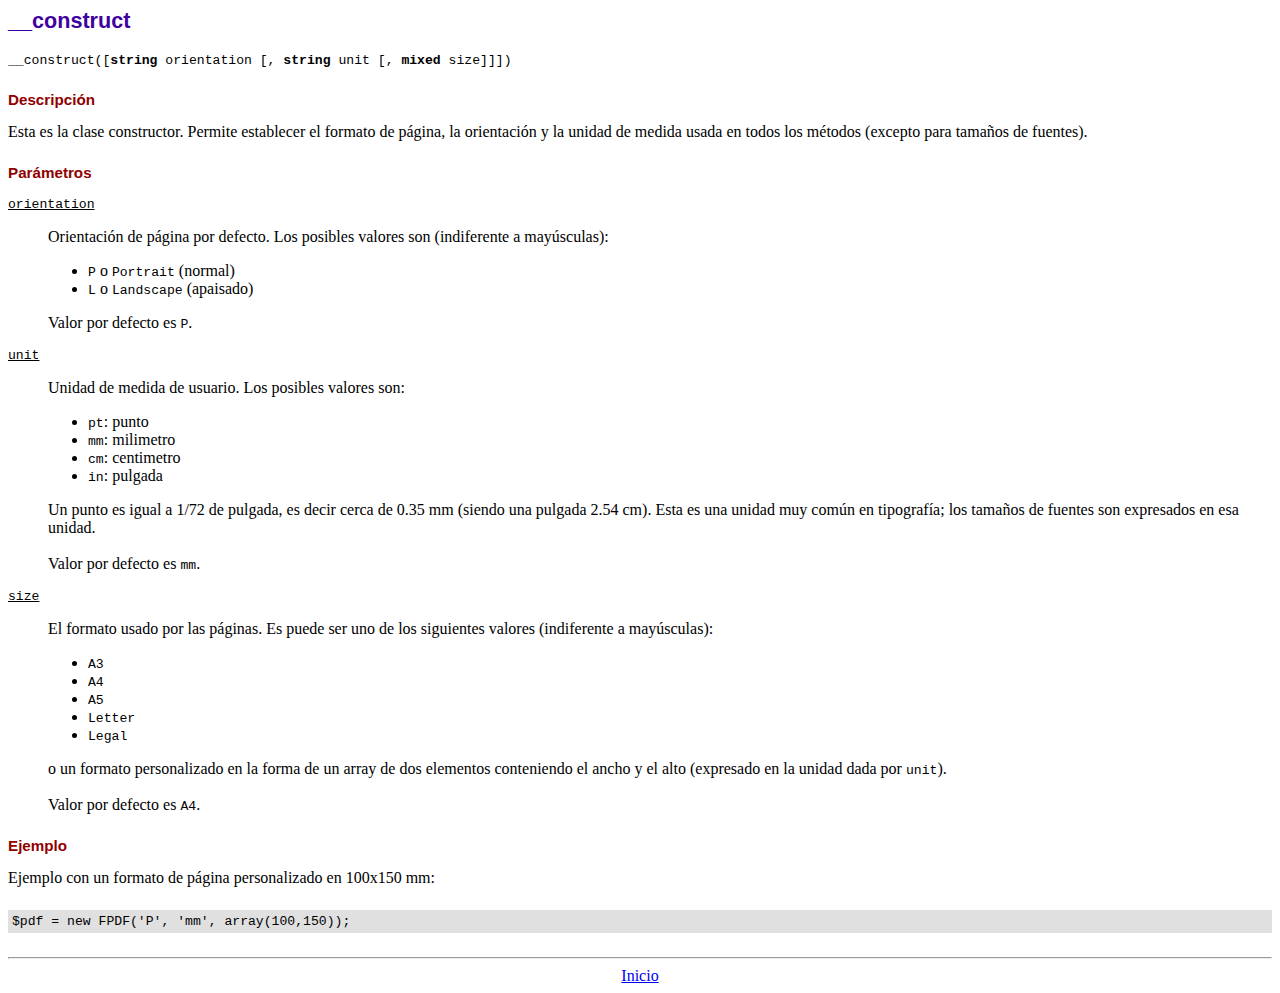
<file: fpdf186/doc/__construct.htm>
<!DOCTYPE html PUBLIC "-//W3C//DTD HTML 4.01 Transitional//EN">
<html>
<head>
<meta http-equiv="Content-Type" content="text/html; charset=UTF-8">
<title>__construct</title>
<link type="text/css" rel="stylesheet" href="../fpdf.css">
</head>
<body>
<h1>__construct</h1>
<code>__construct([<b>string</b> orientation [, <b>string</b> unit [, <b>mixed</b> size]]])</code>
<h2>Descripción</h2>
Esta es la clase constructor. Permite establecer el formato de página, la orientación y la unidad de medida usada en todos los métodos (excepto para tamaños de fuentes).
<h2>Parámetros</h2>
<dl class="param">
<dt><code>orientation</code></dt>
<dd>
Orientación de página por defecto. Los posibles valores son (indiferente a mayúsculas):
<ul>
<li><code>P</code> o <code>Portrait</code> (normal)
<li><code>L</code> o <code>Landscape</code> (apaisado)
</ul>
Valor por defecto es <code>P</code>.
</dd>
<dt><code>unit</code></dt>
<dd>
Unidad de medida de usuario. Los posibles valores son:
<ul>
<li><code>pt</code>: punto
<li><code>mm</code>: milimetro
<li><code>cm</code>: centimetro
<li><code>in</code>: pulgada
</ul>
Un punto es igual a 1/72 de pulgada, es decir cerca de 0.35 mm (siendo una pulgada 2.54 cm). Esta es una unidad muy común en tipografía; los tamaños de fuentes son expresados en esa unidad.
<br>
<br>
Valor por defecto es <code>mm</code>.
</dd>
<dt><code>size</code></dt>
<dd>
El formato usado por las páginas. Es puede ser uno de los siguientes valores (indiferente a mayúsculas):
<ul>
<li><code>A3</code>
<li><code>A4</code>
<li><code>A5</code>
<li><code>Letter</code>
<li><code>Legal</code>
</ul>
o un formato personalizado en la forma de un array de dos elementos conteniendo el ancho y el alto (expresado en la unidad dada por <code>unit</code>).
<br>
<br>
Valor por defecto es <code>A4</code>.
</dd>
</dl>
<h2>Ejemplo</h2>
Ejemplo con un formato de página personalizado en 100x150 mm:
<div class="doc-source">
<pre><code>$pdf = new FPDF('P', 'mm', array(100,150));</code></pre>
</div>
<hr style="margin-top:1.5em">
<div style="text-align:center"><a href="index.htm">Inicio</a></div>
</body>
</html>
</file>
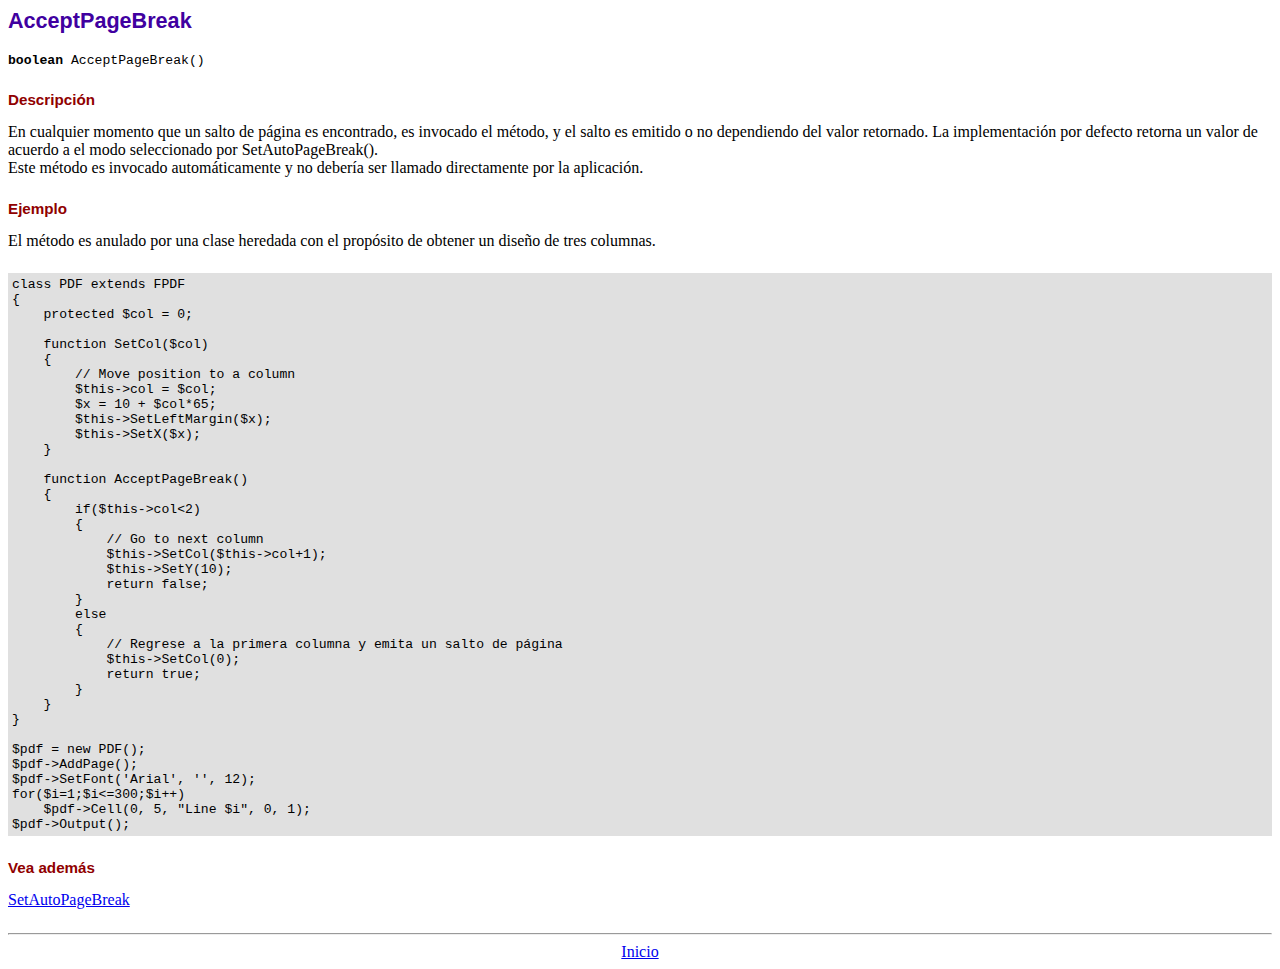
<file: fpdf186/doc/acceptpagebreak.htm>
<!DOCTYPE html PUBLIC "-//W3C//DTD HTML 4.01 Transitional//EN">
<html>
<head>
<meta http-equiv="Content-Type" content="text/html; charset=UTF-8">
<title>AcceptPageBreak</title>
<link type="text/css" rel="stylesheet" href="../fpdf.css">
</head>
<body>
<h1>AcceptPageBreak</h1>
<code><b>boolean</b> AcceptPageBreak()</code>
<h2>Descripción</h2>
En cualquier momento que un salto de página es encontrado, es invocado el método, y el salto es emitido o no dependiendo
del valor retornado. La implementación por defecto retorna un valor de acuerdo a el modo seleccionado por SetAutoPageBreak().
<br>
Este método es invocado automáticamente y no debería ser llamado directamente por la aplicación.
<h2>Ejemplo</h2>
El método es anulado por una clase heredada con el propósito de obtener un diseño de tres columnas.
<div class="doc-source">
<pre><code>class PDF extends FPDF
{
    protected $col = 0;

    function SetCol($col)
    {
        // Move position to a column
        $this-&gt;col = $col;
        $x = 10 + $col*65;
        $this-&gt;SetLeftMargin($x);
        $this-&gt;SetX($x);
    }

    function AcceptPageBreak()
    {
        if($this-&gt;col&lt;2)
        {
            // Go to next column
            $this-&gt;SetCol($this-&gt;col+1);
            $this-&gt;SetY(10);
            return false;
        }
        else
        {
            // Regrese a la primera columna y emita un salto de página
            $this-&gt;SetCol(0);
            return true;
        }
    }
}

$pdf = new PDF();
$pdf-&gt;AddPage();
$pdf-&gt;SetFont('Arial', '', 12);
for($i=1;$i&lt;=300;$i++)
    $pdf-&gt;Cell(0, 5, "Line $i", 0, 1);
$pdf-&gt;Output();</code></pre>
</div>
<h2>Vea además</h2>
<a href="setautopagebreak.htm">SetAutoPageBreak</a>
<hr style="margin-top:1.5em">
<div style="text-align:center"><a href="index.htm">Inicio</a></div>
</body>
</html>
</file>
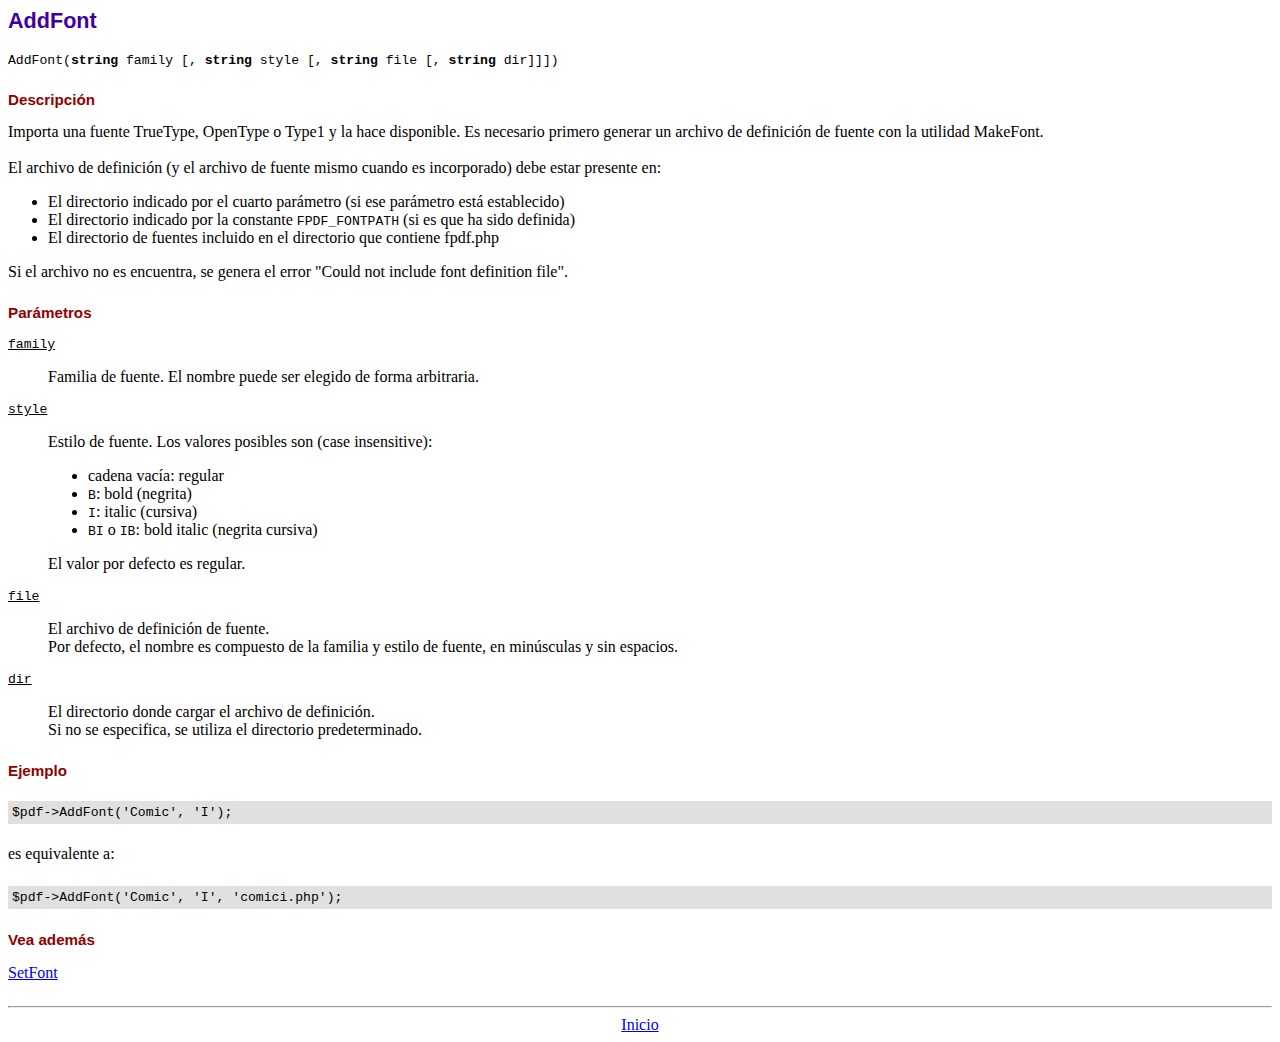
<file: fpdf186/doc/addfont.htm>
<!DOCTYPE html PUBLIC "-//W3C//DTD HTML 4.01 Transitional//EN">
<html>
<head>
<meta http-equiv="Content-Type" content="text/html; charset=UTF-8">
<title>AddFont</title>
<link type="text/css" rel="stylesheet" href="../fpdf.css">
</head>
<body>
<h1>AddFont</h1>
<code>AddFont(<b>string</b> family [, <b>string</b> style [, <b>string</b> file [, <b>string</b> dir]]])</code>
<h2>Descripción</h2>
Importa una fuente TrueType, OpenType o Type1 y la hace disponible. Es necesario primero generar
un archivo de definición de fuente con la utilidad MakeFont.
<br>
<br>
El archivo de definición (y el archivo de fuente mismo cuando es incorporado) debe estar presente en:
<ul>
<li>El directorio indicado por el cuarto parámetro (si ese parámetro está establecido)</li>
<li>El directorio indicado por la constante <code>FPDF_FONTPATH</code> (si es que ha sido definida)
<li>El directorio de fuentes incluido en el directorio que contiene fpdf.php
</ul>
Si el archivo no es encuentra, se genera el error "Could not include font definition file".
<h2>Parámetros</h2>
<dl class="param">
<dt><code>family</code></dt>
<dd>
Familia de fuente. El nombre puede ser elegido de forma arbitraria.
</dd>
<dt><code>style</code></dt>
<dd>
Estilo de fuente. Los valores posibles son (case insensitive):
<ul>
<li>cadena vacía: regular
<li><code>B</code>: bold (negrita)
<li><code>I</code>: italic (cursiva)
<li><code>BI</code> o <code>IB</code>: bold italic (negrita cursiva)
</ul>
El valor por defecto es regular.
</dd>
<dt><code>file</code></dt>
<dd>
El archivo de definición de fuente.
<br>
Por defecto, el nombre es compuesto de la familia y estilo de fuente, en minúsculas y sin espacios.
</dd>
<dt><code>dir</code></dt>
<dd>
El directorio donde cargar el archivo de definición.
<br>
Si no se especifica, se utiliza el directorio predeterminado.
</dd>
</dl>
<h2>Ejemplo</h2>
<div class="doc-source">
<pre><code>$pdf-&gt;AddFont('Comic', 'I');</code></pre>
</div>
es equivalente a:
<div class="doc-source">
<pre><code>$pdf-&gt;AddFont('Comic', 'I', 'comici.php');</code></pre>
</div>
<h2>Vea además</h2>
<a href="setfont.htm">SetFont</a>
<hr style="margin-top:1.5em">
<div style="text-align:center"><a href="index.htm">Inicio</a></div>
</body>
</html>
</file>
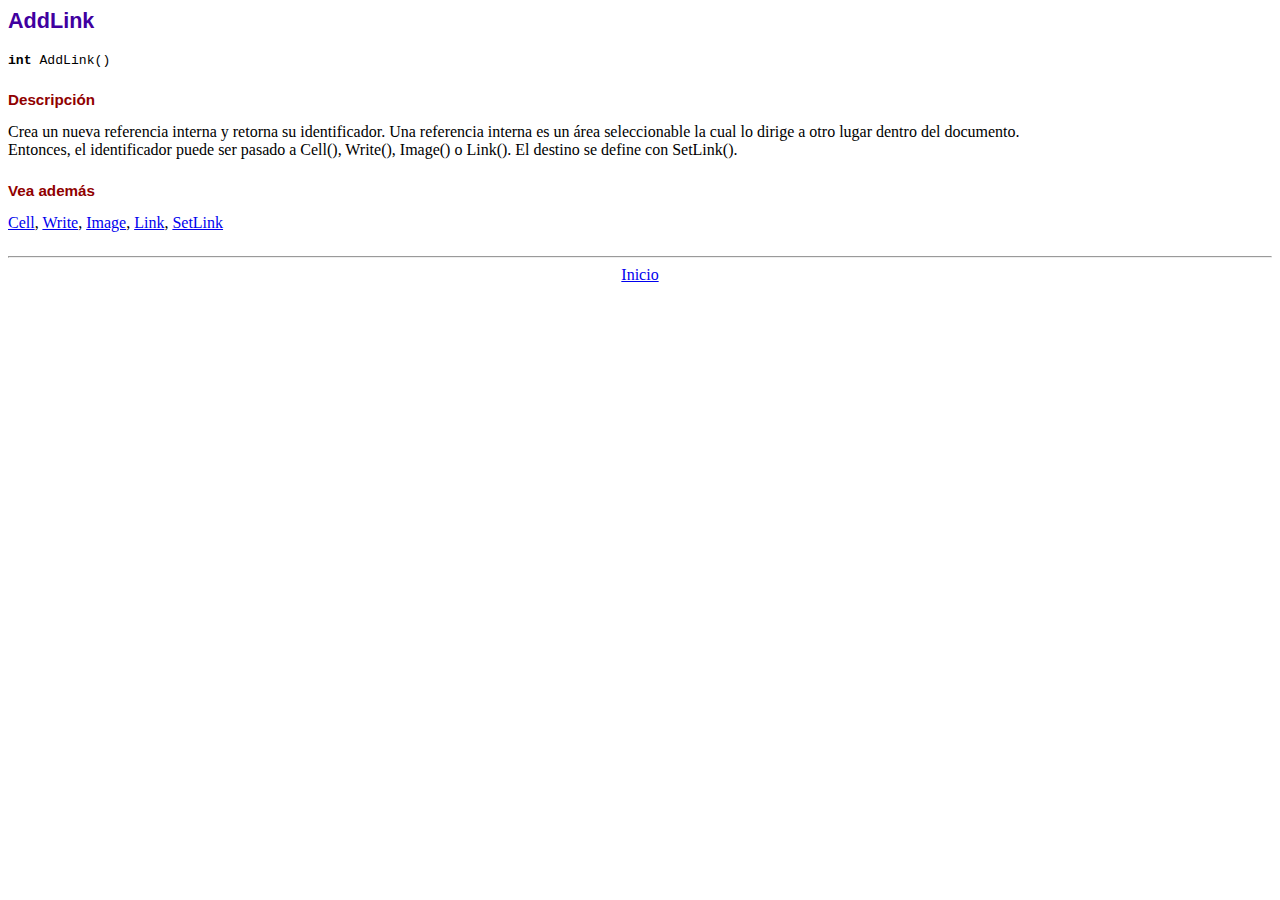
<file: fpdf186/doc/addlink.htm>
<!DOCTYPE html PUBLIC "-//W3C//DTD HTML 4.01 Transitional//EN">
<html>
<head>
<meta http-equiv="Content-Type" content="text/html; charset=UTF-8">
<title>AddLink</title>
<link type="text/css" rel="stylesheet" href="../fpdf.css">
</head>
<body>
<h1>AddLink</h1>
<code><b>int</b> AddLink()</code>
<h2>Descripción</h2>
Crea un nueva referencia interna y retorna su identificador. Una referencia interna es un área seleccionable la cual lo dirige a otro lugar dentro del documento.
<br>
Entonces, el identificador puede ser pasado a Cell(), Write(), Image() o Link(). El destino se define con SetLink().
<h2>Vea además</h2>
<a href="cell.htm">Cell</a>,
<a href="write.htm">Write</a>,
<a href="image.htm">Image</a>,
<a href="link.htm">Link</a>,
<a href="setlink.htm">SetLink</a>
<hr style="margin-top:1.5em">
<div style="text-align:center"><a href="index.htm">Inicio</a></div>
</body>
</html>
</file>
<file: css/estilos.css>
.inicio:link, .inicio:visited, .inicio:active {
    text-decoration: none;
    color: rgb(255, 255, 255);
    text-shadow: 2px 5px 12px rgb(0, 0, 0);
}

.inicio:hover {
    color: rgb(7, 123, 201);
    text-shadow: 2px 5px 12px rgb(0, 0, 0);
}

#anterior {
    color: rgb(152, 234, 255);
    text-shadow: 2px 2px rgb(0, 0, 0);
}

#anterior:hover {
    color: rgb(0, 153, 255);
}

.navTema {
    color: white;
    text-shadow: 1px 1px black;
}

.navTema:hover{
    color: rgba(10, 10, 10, 0.658);
}

h5 {
    color: black;
}

.divImagen {
    background-image: url("/imagenes/php_img.jpg");
    height: 600px;    
}


/* footer {
    background-color: black;
    position: absolute;
    bottom: 0;
    width: 98%;
  } */

.footerTitulo{
    color: white;
    text-shadow: 1px 1px black;
    font-size: 20px;
}

.footerTitulo:hover{
    color: rgba(10, 10, 10, 0.658);
}

#accordionRedes {
    box-shadow: none;
    
}

i {
    color: rgb(255, 255, 255);
}

i:hover{
    color: black;
}
</file>
<file: fpdf186/fpdf.css>
body {font-family:"Times New Roman",serif}
h1 {font:bold 135% Arial,sans-serif; color:#4000A0; margin-bottom:0.9em}
h2 {font:bold 95% Arial,sans-serif; color:#900000; margin-top:1.5em; margin-bottom:1em}
dl.param dt {text-decoration:underline}
dl.param dd {margin-top:1em; margin-bottom:1em}
dl.param ul {margin-top:1em; margin-bottom:1em}
tt, code, kbd {font-family:"Courier New",Courier,monospace; font-size:82%}
div.source {margin-top:1.4em; margin-bottom:1.3em}
div.source pre {display:table; border:1px solid #24246A; width:100%; margin:0em; font-family:inherit; font-size:100%}
div.source code {display:block; border:1px solid #C5C5EC; background-color:#F0F5FF; padding:6px; color:#000000}
div.doc-source {margin-top:1.4em; margin-bottom:1.3em}
div.doc-source pre {display:table; width:100%; margin:0em; font-family:inherit; font-size:100%}
div.doc-source code {display:block; background-color:#E0E0E0; padding:4px}
.kw {color:#000080; font-weight:bold}
.str {color:#CC0000}
.cmt {color:#008000}
p.demo {text-align:center; margin-top:-0.9em}
a.demo {text-decoration:none; font-weight:bold; color:#0000CC}
a.demo:link {text-decoration:none; font-weight:bold; color:#0000CC}
a.demo:hover {text-decoration:none; font-weight:bold; color:#0000FF}
a.demo:active {text-decoration:none; font-weight:bold; color:#0000FF}
</file>
